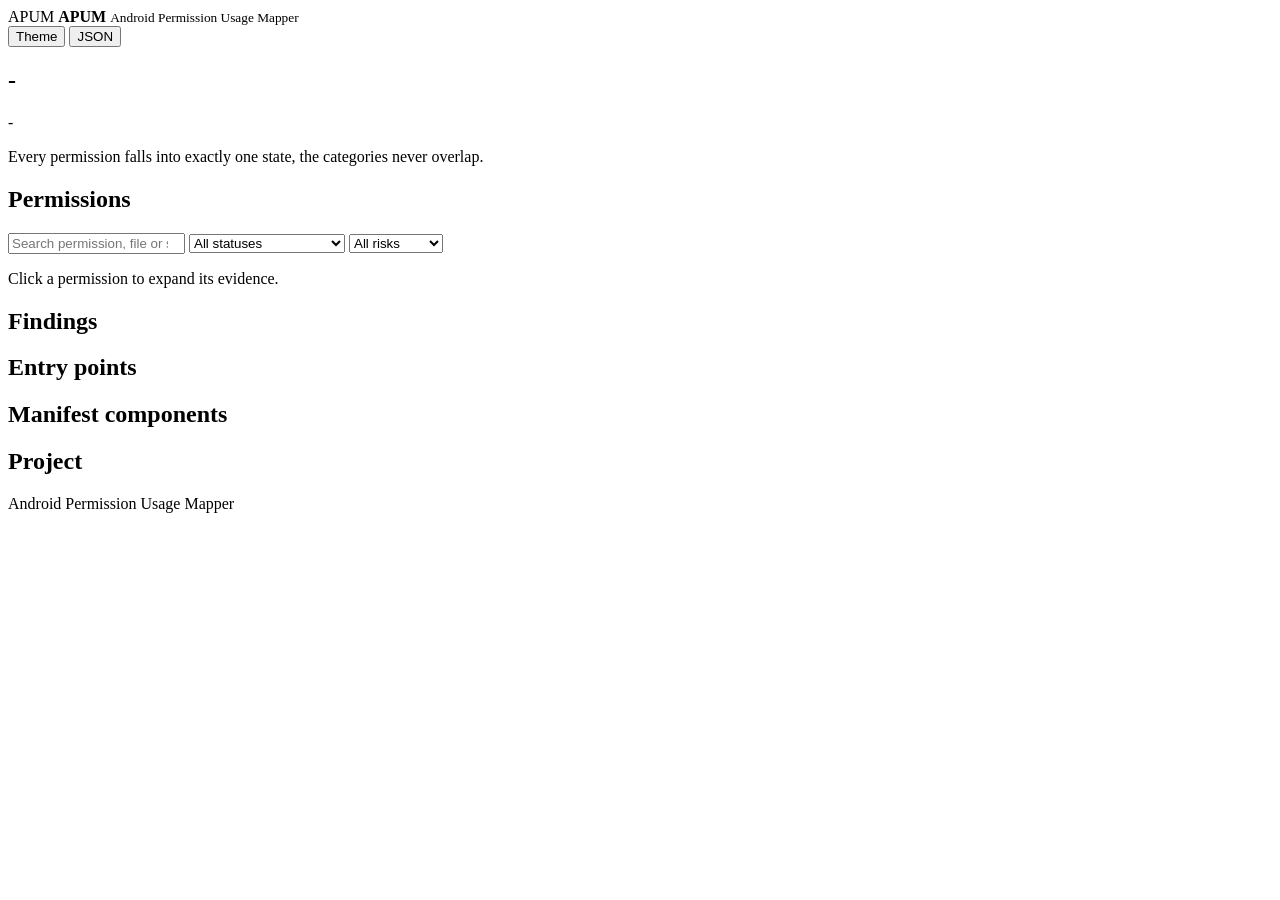
<file: bin/main/web/index.html>
<!DOCTYPE html>
<html lang="en">
<head>
<meta charset="utf-8" />
<meta name="viewport" content="width=device-width, initial-scale=1" />
<title>Permission Usage Map · __APUM_PROJECT_NAME__</title>
<style>/*__APUM_STYLES__*/</style>
</head>
<body data-theme="dark">
<header class="topbar">
  <div class="brand" title="APUM analyzes an Android project and maps every declared permission to the code that actually uses it">
    <span class="logo">APUM</span>
    <span class="brand-text">
      <strong>APUM</strong>
      <small>Android Permission Usage Mapper</small>
    </span>
  </div>
  <div class="topbar-actions">
    <button id="theme-toggle" class="ghost-button" type="button" title="Switch between the dark and light colour theme">Theme</button>
    <button id="export-json" class="ghost-button" type="button" title="Download the full analysis result as a JSON file">JSON</button>
  </div>
</header>

<main>
  <section class="project-line">
    <h1 id="project-name" title="Name of the analyzed project directory">-</h1>
    <p id="project-meta" title="Application id, SDK levels and the number of source files that were scanned">-</p>
  </section>

  <section class="summary">
    <div class="stats" id="summary-stats"></div>
    <p class="hint" title="Declared and used, declared but never used and missing from manifest are mutually exclusive states, no permission is counted twice">Every permission falls into exactly one state, the categories never overlap.</p>
  </section>

  <section class="panel">
    <div class="panel-head">
      <h2 title="Every permission that is either declared in the manifest or detected in the code">Permissions</h2>
      <div class="filters">
        <input id="search" type="search" placeholder="Search permission, file or symbol"
               title="Filter the list by permission name, description, file path or detected symbol" />
        <select id="status-filter" title="Filter by how the permission relates to the code">
          <option value="">All statuses</option>
          <option value="USED">Declared and used</option>
          <option value="DECLARED_UNUSED">Declared, never used</option>
          <option value="UNDECLARED_USAGE">Missing from manifest</option>
          <option value="REQUESTED_ONLY">Requested only</option>
          <option value="WEAK_SIGNAL">Weak signal</option>
          <option value="ALTERNATIVE_COVERED">Covered by alternative</option>
        </select>
        <select id="risk-filter" title="Filter by the risk level APUM assigned to the permission">
          <option value="">All risks</option>
          <option value="HIGH">High risk</option>
          <option value="MEDIUM">Medium risk</option>
          <option value="LOW">Low risk</option>
        </select>
      </div>
    </div>
    <p class="hint" title="Click any row to open the manifest declarations, code evidence and call paths">Click a permission to expand its evidence.</p>
    <div id="permission-list" class="permission-list"></div>
  </section>

  <section class="panel">
    <div class="panel-head">
      <h2 title="Concrete problems detected during the analysis, ordered by severity">Findings</h2>
      <span class="muted" id="finding-caption" title="Number of findings per severity level"></span>
    </div>
    <div id="finding-list" class="finding-list"></div>
  </section>

  <section class="grid-two">
    <div class="panel">
      <div class="panel-head">
        <h2 title="Screens, services and workers from which a permission protected API can be reached">Entry points</h2>
      </div>
      <div id="entry-list" class="plain-list"></div>
    </div>
    <div class="panel">
      <div class="panel-head">
        <h2 title="Components declared in AndroidManifest.xml with their export and protection state">Manifest components</h2>
      </div>
      <div id="component-list" class="plain-list"></div>
    </div>
  </section>

  <section class="panel">
    <div class="panel-head">
      <h2 title="Build configuration and scan scope of the analyzed project">Project</h2>
    </div>
    <div id="project-info" class="chips"></div>
  </section>
</main>

<footer>
  <span id="generated-at" title="Timestamp of this analysis run"></span>
  <span title="Static analysis tool that maps Android permissions to real code usage">Android Permission Usage Mapper</span>
</footer>

<script id="apum-data" type="application/json">__APUM_DATA__</script>
<script>/*__APUM_SCRIPT__*/</script>
</body>
</html>
</file>
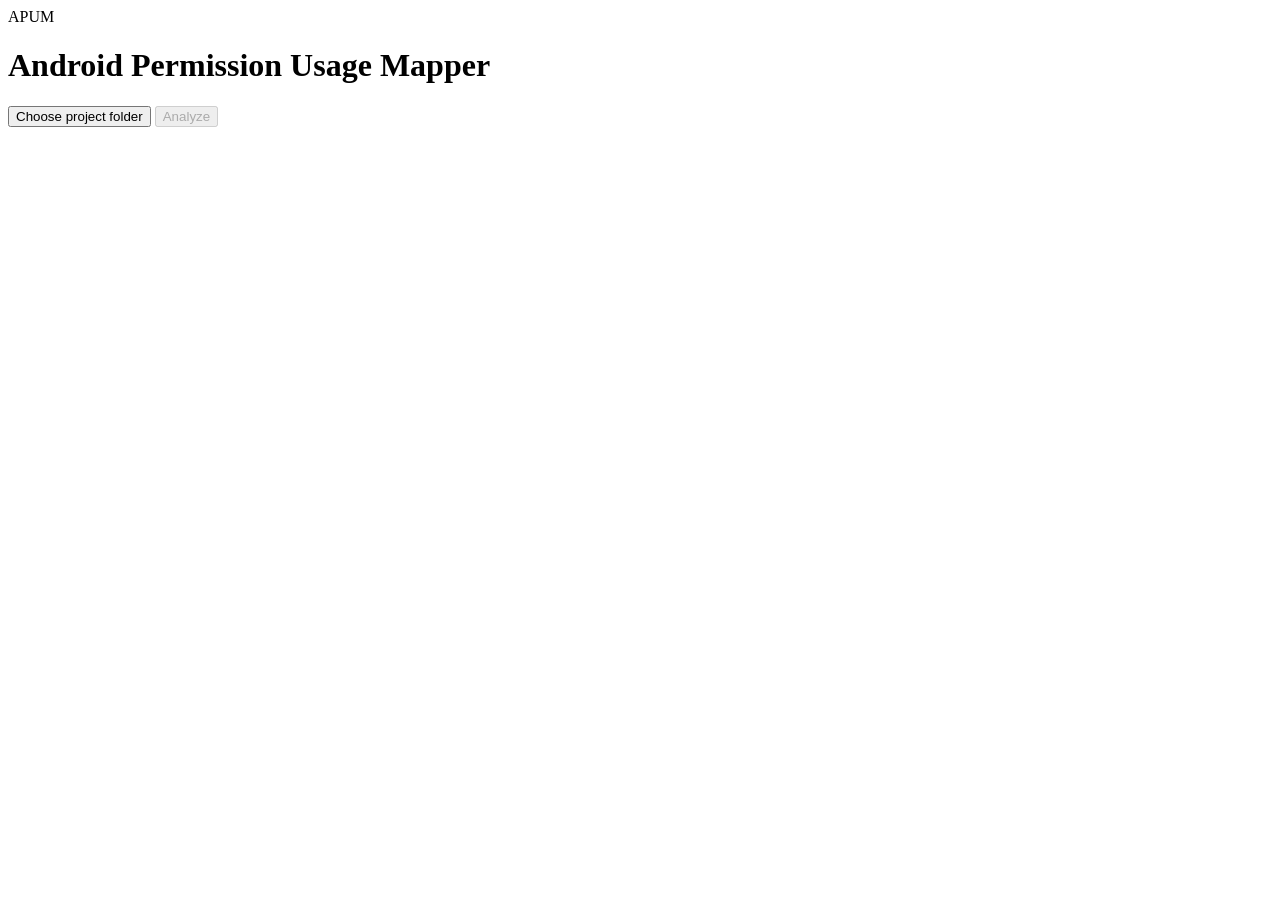
<file: bin/main/web/launcher.html>
<!DOCTYPE html>
<html lang="en">
<head>
<meta charset="utf-8" />
<meta name="viewport" content="width=device-width, initial-scale=1" />
<title>APUM · Android Permission Usage Mapper</title>
<style>/*__APUM_LAUNCHER_STYLES__*/</style>
</head>
<body>
<main class="launcher">
  <header class="brand">
    <span class="logo">APUM</span>
    <h1>Android Permission Usage Mapper</h1>
  </header>

  <button id="folder-field" class="folder-field is-empty" type="button">
    <span id="folder-value">Choose project folder</span>
  </button>

  <button id="analyze" class="primary-button" type="button" disabled>Analyze</button>

  <p id="status" class="status" role="status" aria-live="polite"></p>

  <section id="result" class="result" hidden>
    <div id="result-stats" class="stats"></div>
    <button id="open-report" class="ghost-button" type="button">Open report</button>
  </section>
</main>
<script>/*__APUM_LAUNCHER_SCRIPT__*/</script>
</body>
</html>
</file>
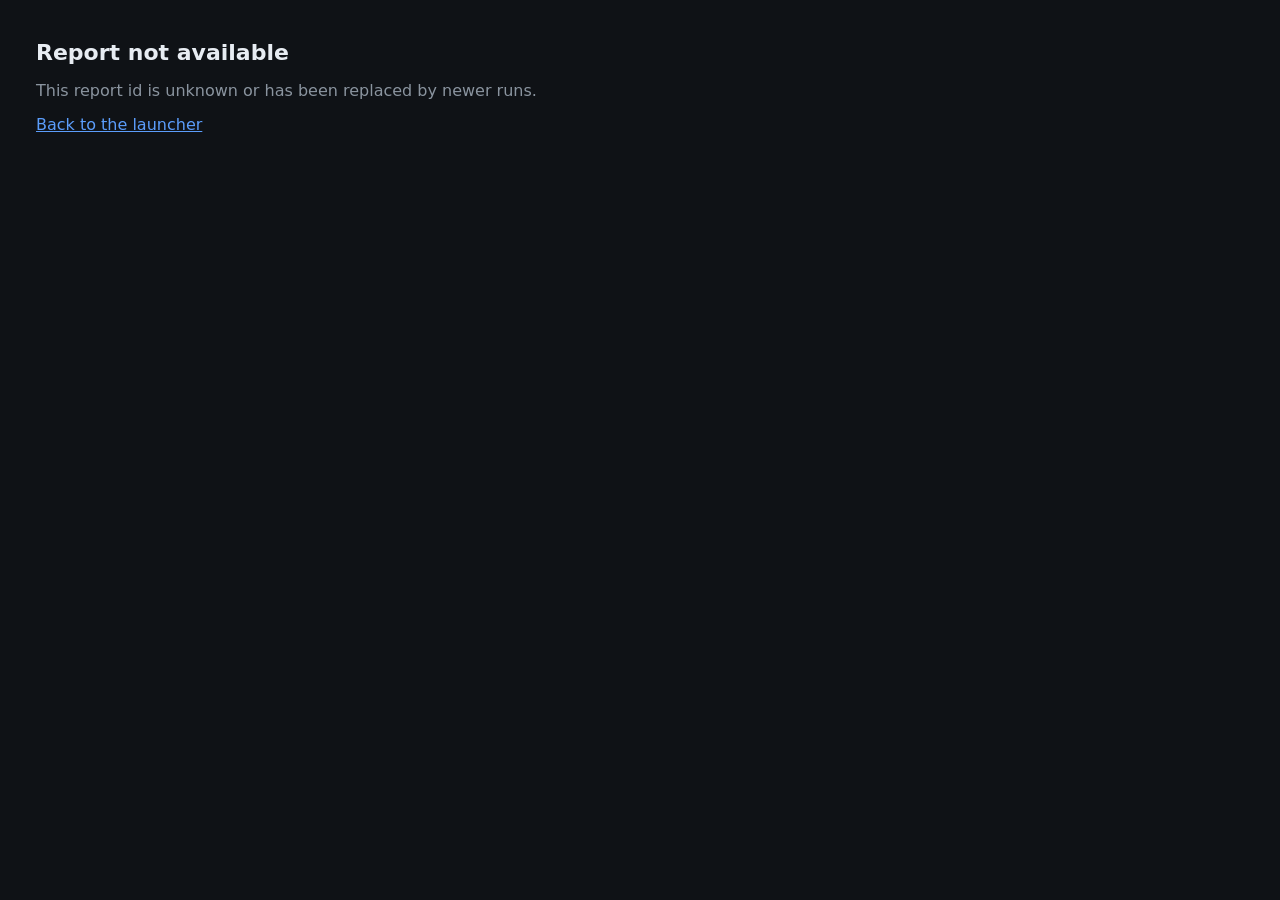
<file: bin/main/web/report-missing.html>
<!DOCTYPE html>
<html lang="en">
<head>
<meta charset="utf-8" />
<meta name="viewport" content="width=device-width, initial-scale=1" />
<title>Report not available · APUM</title>
<style>
body { margin: 0; padding: 36px; background: #0f1216; color: #e7ecf2; font-family: "Segoe UI", Roboto, system-ui, -apple-system, sans-serif; font-size: 16px; line-height: 1.5; }
h1 { margin: 0 0 10px; font-size: 22px; }
p { margin: 0 0 10px; color: #8a949f; }
a { color: #5b9dfb; }
</style>
</head>
<body>
<h1>Report not available</h1>
<p>This report id is unknown or has been replaced by newer runs.</p>
<p><a href="/">Back to the launcher</a></p>
</body>
</html>
</file>
